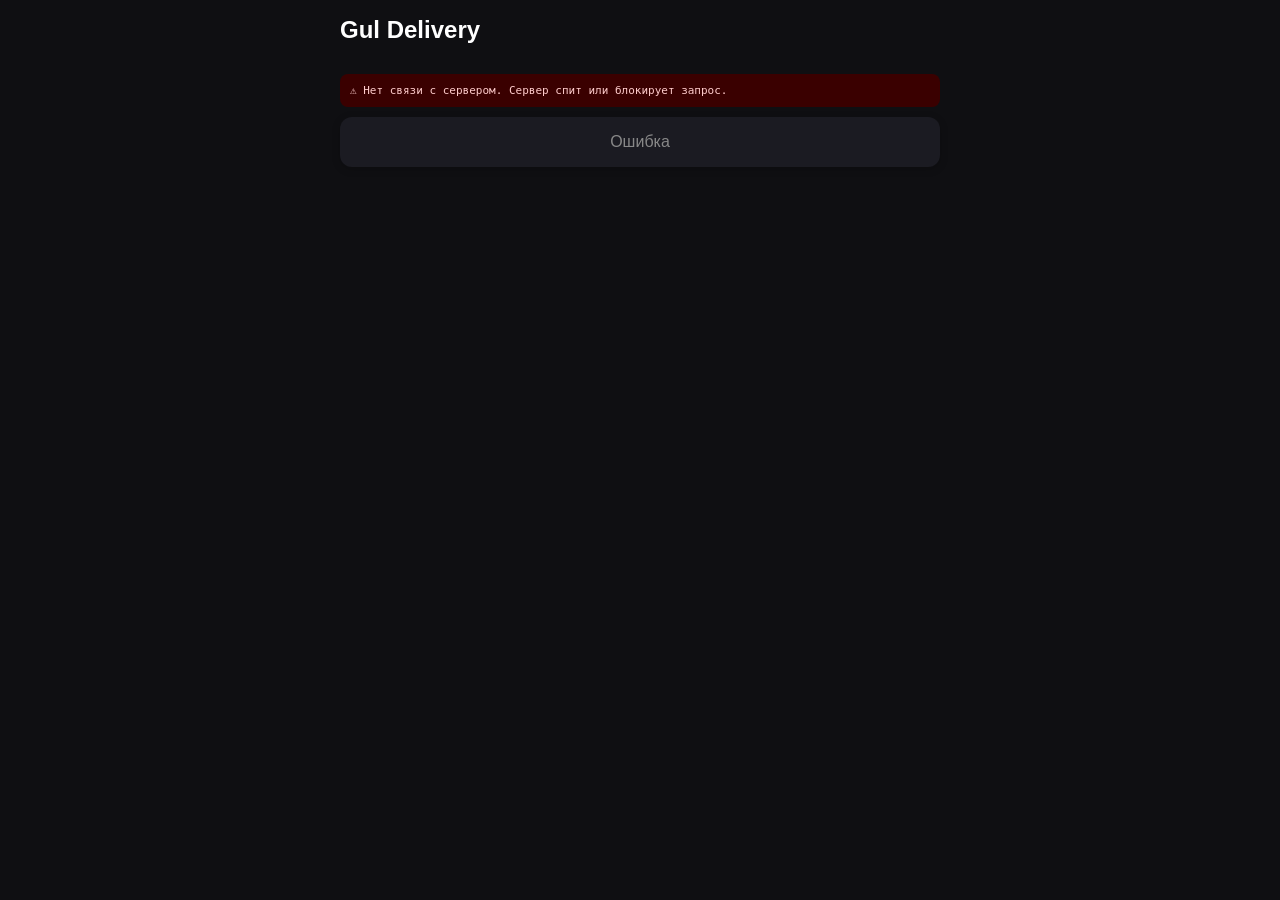
<file: docs/index.html>
<!doctype html>
<html lang="ru">
<head>
  <meta charset="utf-8" />
  <meta name="viewport" content="width=device-width, initial-scale=1.0, maximum-scale=1.0, user-scalable=no" />
  <title>Gul Mini App</title>
  
  <!-- Telegram Web App SDK -->
  <script src="https://telegram.org/js/telegram-web-app.js"></script>
  
  <!-- Стили -->
  <link rel="stylesheet" href="style.css" />
</head>
<body>
  <div class="wrap">
    
    <!-- Шапка -->
    <div style="display: flex; justify-content: space-between; align-items: center; margin-bottom: 10px;">
        <h2>Gul Delivery</h2>
        <div id="user-info" style="font-size: 12px; color: #888;"></div>
    </div>

    <!-- Лог ошибок (скрыт по умолчанию) -->
    <div id="error-log" class="hidden"></div>

    <!-- Статус загрузки -->
    <div id="status" class="card" style="text-align: center; color: #888;">
        Загрузка приложения...
    </div>

    <!-- ЭКРАН 1: РЕГИСТРАЦИЯ -->
    <div id="reg" class="card hidden">
      <h3>Регистрация</h3>
      <p style="color: #aaa; font-size: 13px;">Укажите вашу роль для начала работы.</p>
      
      <label>Роль</label>
      <select id="role">
        <option value="shop">Магазин (Отправитель)</option>
        <option value="courier">Курьер (Исполнитель)</option>
      </select>

      <label>Телефон</label>
      <input id="phone" type="tel" placeholder="+996..." />
      <div style="font-size: 11px; color: #666; margin-top: 4px;">Введите номер вручную</div>

      <button id="btnRegister">Зарегистрироваться</button>
    </div>

    <!-- ЭКРАН 2: СПИСОК ЗАКАЗОВ -->
    <div id="app" class="hidden">
      <div style="display: flex; gap: 10px; margin-bottom: 16px;">
        <button id="btnNew" class="hidden" style="background: #28a745;">+ Создать</button>
        <button id="btnReload" class="secondary" style="width: auto;">↻</button>
      </div>

      <div class="card">
        <h3 style="margin-bottom: 10px;">Активные заказы</h3>
        <div id="orders-container">
            <div style="text-align: center; color: #555; padding: 20px;">Загрузка...</div>
        </div>
      </div>
    </div>

    <!-- ЭКРАН 3: НОВЫЙ ЗАКАЗ -->
    <div id="newOrder" class="card hidden">
      <h3>Новый заказ</h3>
      
      <label>Откуда (Адрес магазина)</label>
      <input id="from_address" />
      
      <label>Контакт магазина</label>
      <input id="shop_contact" />
      
      <label>Куда (Адрес клиента)</label>
      <input id="to_address" />
      
      <label>Имя клиента</label>
      <input id="client_name" />
      
      <label>Телефон клиента</label>
      <input id="client_phone" type="tel" />
      
      <label>Цена доставки</label>
      <input id="price" type="number" placeholder="0" />
      
      <div style="display: flex; gap: 10px; margin-top: 20px;">
        <button id="btnCreate">Создать</button>
        <button id="btnCancel" class="secondary">Отмена</button>
      </div>
    </div>

  </div>

  <!-- Подключение скриптов: Сначала конфиг, потом логика -->
  <script src="config.js"></script>
  <script src="app.js"></script>
</body>
</html>
</file>
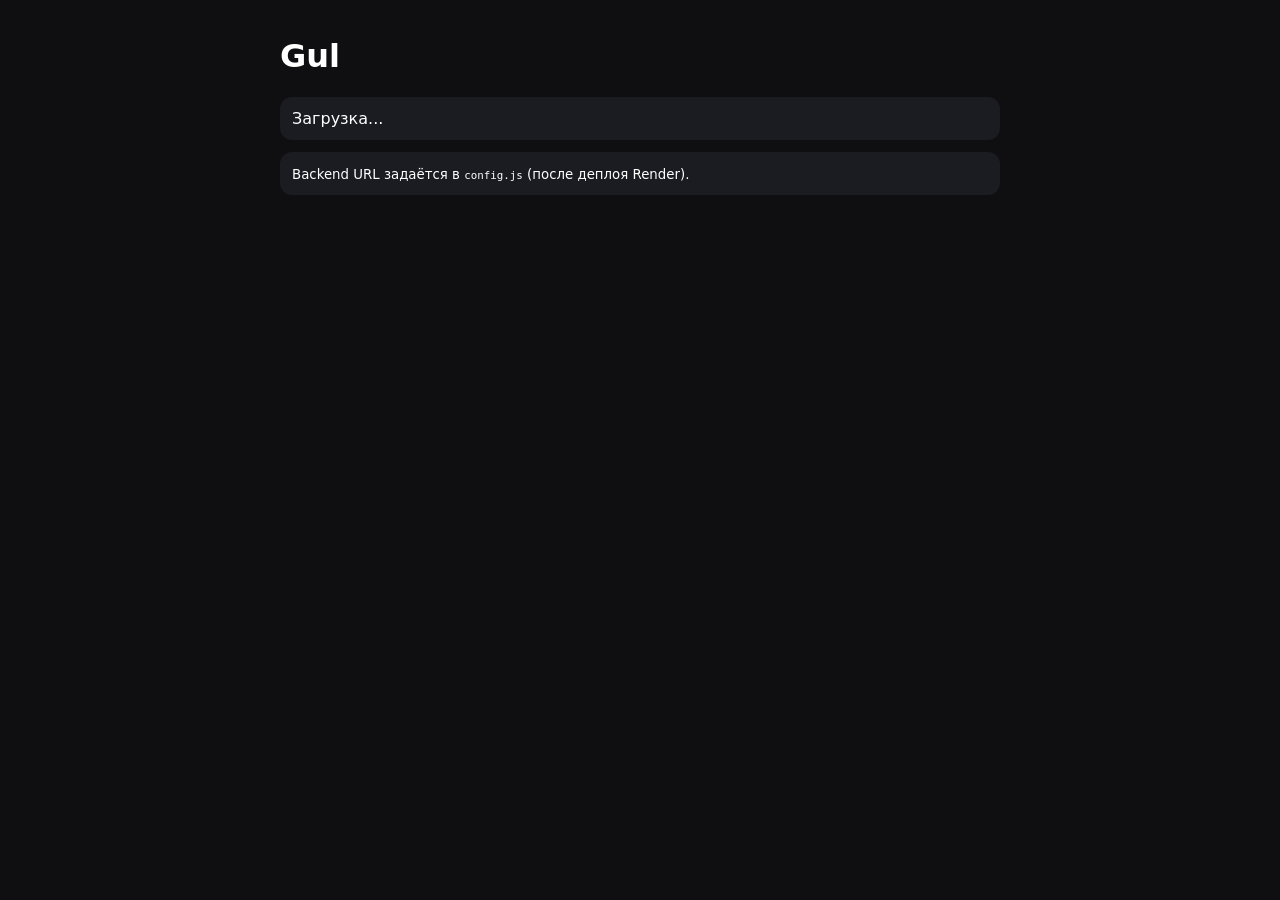
<file: frontend/index.html>
<!doctype html>
<html lang="ru">
<head>
  <meta charset="utf-8" />
  <meta name="viewport" content="width=device-width,initial-scale=1" />
  <title>Gul Mini App</title>
  <script src="https://telegram.org/js/telegram-web-app.js"></script>
  <link rel="stylesheet" href="style.css" />
</head>
<body>
  <div class="wrap">
    <h1>Gul</h1>

    <div id="status" class="card">Загрузка...</div>

    <div id="reg" class="card hidden">
      <h2>Регистрация</h2>
      <label>Роль
        <select id="role">
          <option value="shop">Магазин</option>
          <option value="courier">Курьер</option>
        </select>
      </label>

      <div class="row">
        <button id="btnContact">Подтвердить телефон</button>
      </div>

      <label>Телефон (если не подтвердили)
        <input id="phone" placeholder="+7..." />
      </label>

      <div class="row">
        <button id="btnRegister">Сохранить</button>
      </div>
    </div>

    <div id="app" class="card hidden">
      <h2>Заказы</h2>
      <div class="row">
        <button id="btnReload">Обновить</button>
        <button id="btnNew" class="hidden">Новый заказ</button>
      </div>
      <pre id="orders"></pre>

      <div id="newOrder" class="hidden">
        <h3>Новый заказ</h3>
        <input id="from_address" placeholder="Адрес отправителя" />
        <input id="shop_contact" placeholder="Контакт магазина" />
        <input id="to_address" placeholder="Адрес клиента" />
        <input id="client_name" placeholder="Имя клиента" />
        <input id="client_phone" placeholder="Телефон клиента" />
        <input id="price" placeholder="Цена" />
        <button id="btnCreate">Создать</button>
      </div>
    </div>

    <div class="card">
      <small>Backend URL задаётся в <code>config.js</code> (после деплоя Render).</small>
    </div>
  </div>

  <script src="config.js"></script>
  <script src="app.js"></script>
</body>
</html>
</file>
<file: docs/style.css>
:root {
  --bg-color: #0f0f12;
  --card-bg: #1b1b22;
  --text-color: #ffffff;
  --hint-color: #aaaaaa;
  --accent-color: #2a5fff;
  --danger-color: #ff3b30;
  --success-color: #28a745;
  --input-bg: #2d2d35;
}

body {
  font-family: -apple-system, BlinkMacSystemFont, 'Segoe UI', Roboto, Helvetica, Arial, sans-serif;
  margin: 0;
  background-color: var(--bg-color);
  color: var(--text-color);
  -webkit-font-smoothing: antialiased;
}

.wrap {
  max-width: 600px;
  margin: 0 auto;
  padding: 16px;
}

h1, h2, h3 {
  margin-top: 0;
  font-weight: 600;
}

.card {
  background-color: var(--card-bg);
  padding: 16px;
  border-radius: 12px;
  margin-bottom: 16px;
  box-shadow: 0 2px 8px rgba(0,0,0,0.2);
}

.hidden {
  display: none !important;
}

label {
  display: block;
  margin-top: 12px;
  color: var(--hint-color);
  font-size: 13px;
  margin-bottom: 4px;
}

input, select {
  width: 100%;
  padding: 12px;
  box-sizing: border-box;
  border-radius: 10px;
  border: 1px solid #333;
  background: var(--input-bg);
  color: var(--text-color);
  font-size: 16px; /* Важно для iOS, чтобы не зумило */
  outline: none;
  transition: border-color 0.2s;
}

input:focus, select:focus {
  border-color: var(--accent-color);
}

button {
  width: 100%;
  padding: 14px;
  border-radius: 10px;
  border: none;
  background-color: var(--accent-color);
  color: #fff;
  font-size: 15px;
  font-weight: 600;
  cursor: pointer;
  margin-top: 12px;
  transition: opacity 0.2s;
}

button:active {
  opacity: 0.8;
}

button:disabled {
  opacity: 0.5;
  cursor: not-allowed;
}

button.secondary {
  background-color: #3a3a44;
}

.order-item {
  border-bottom: 1px solid #333;
  padding: 10px 0;
}
.order-item:last-child {
  border-bottom: none;
}

.status-badge {
  display: inline-block;
  padding: 2px 8px;
  border-radius: 4px;
  font-size: 11px;
  text-transform: uppercase;
  font-weight: bold;
}

#error-log {
  background: #3a0000;
  color: #ffcccc;
  padding: 10px;
  border-radius: 8px;
  font-family: monospace;
  font-size: 11px;
  margin-bottom: 10px;
  word-break: break-all;
}
</file>
<file: frontend/style.css>
body { font-family: system-ui, Arial; margin: 0; background: #0f0f12; color: #fff; }
.wrap { max-width: 720px; margin: 0 auto; padding: 16px; }
.card { background: #1b1b22; padding: 12px; border-radius: 12px; margin: 12px 0; }
.hidden { display: none; }
input, select { width: 100%; padding: 10px; border-radius: 10px; border: 1px solid #333; background: #111; color: #fff; margin-top: 6px; }
button { padding: 10px 12px; border-radius: 10px; border: 0; background: #2a5fff; color: #fff; cursor: pointer; }
.row { display: flex; gap: 8px; margin-top: 10px; }
pre { white-space: pre-wrap; background: #111; padding: 10px; border-radius: 10px; }
</file>
